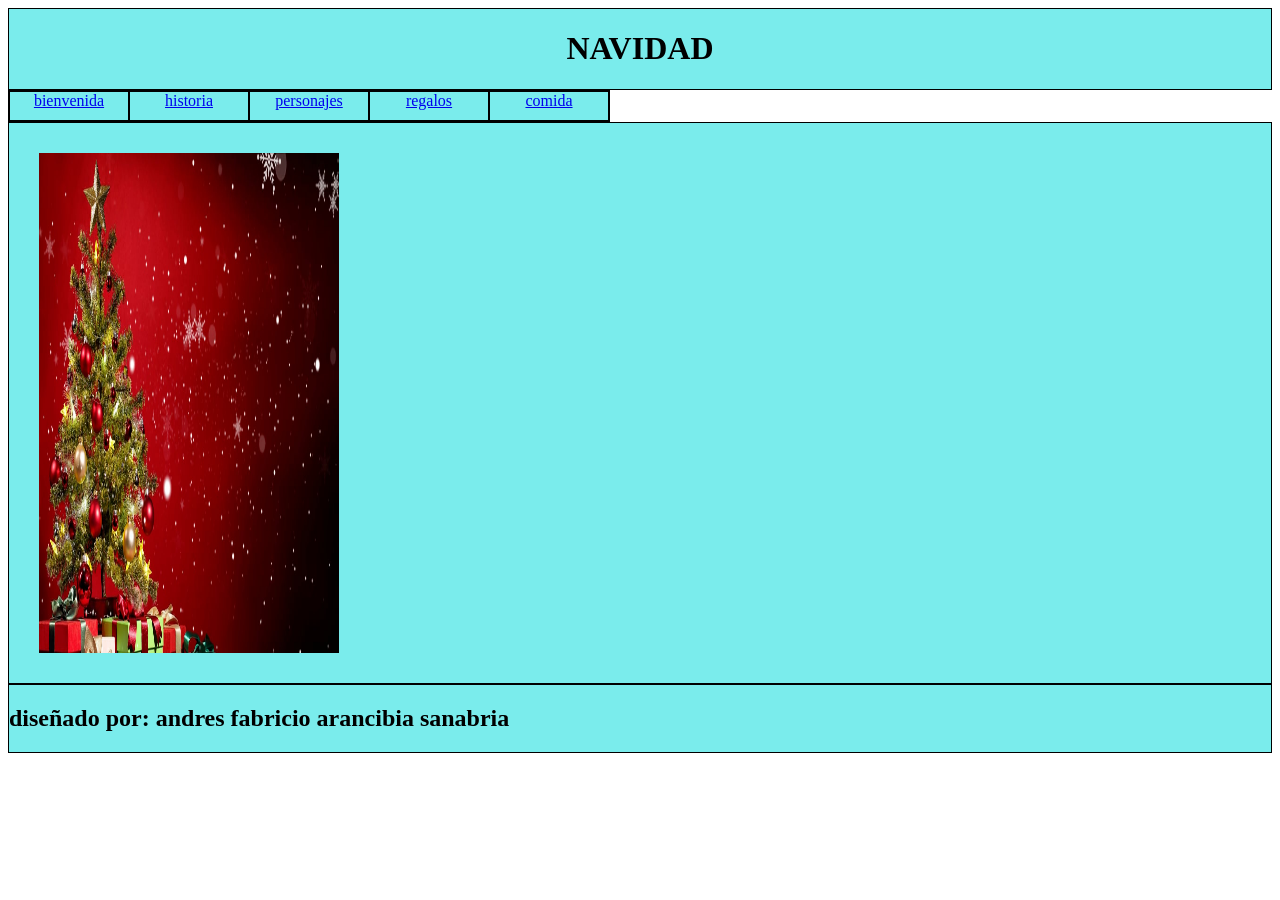
<file: index.html>
<!DOCTYPE html>
<html lang="en">
<head>
    <meta charset="UTF-8">
    <meta name="viewport" content="width=device-width, initial-scale=1.0">
    <title>Document</title>
    <link rel="stylesheet" href="css/main.css">
</head>
<body>
    <div class="title">
        <h1>NAVIDAD</h1>
    </div>
    <div class="container">
        <div class="link">
            <a href="bienvenida.html">bienvenida</a>
        </div>
        <div class="link">
            <a href="historia.html">historia</a>
        </div>
        <div class="link">
            <a href="personajes.html">personajes</a>
        </div>
        <div class="link">
            <a href="regalos.html">regalos</a>
        </div>
        <div class="link">
            <a href="restaurante.html">comida</a>
        </div>
    </div>
    <div class="torso">
        <img src="images/fondo.jpg" alt="imagen asi bonita" width="900px" height="500px">
    </div>
    <div class="pie">
        <h2>diseñado por: andres fabricio arancibia sanabria</h2>
    </div>
</body>
</html>
</file>
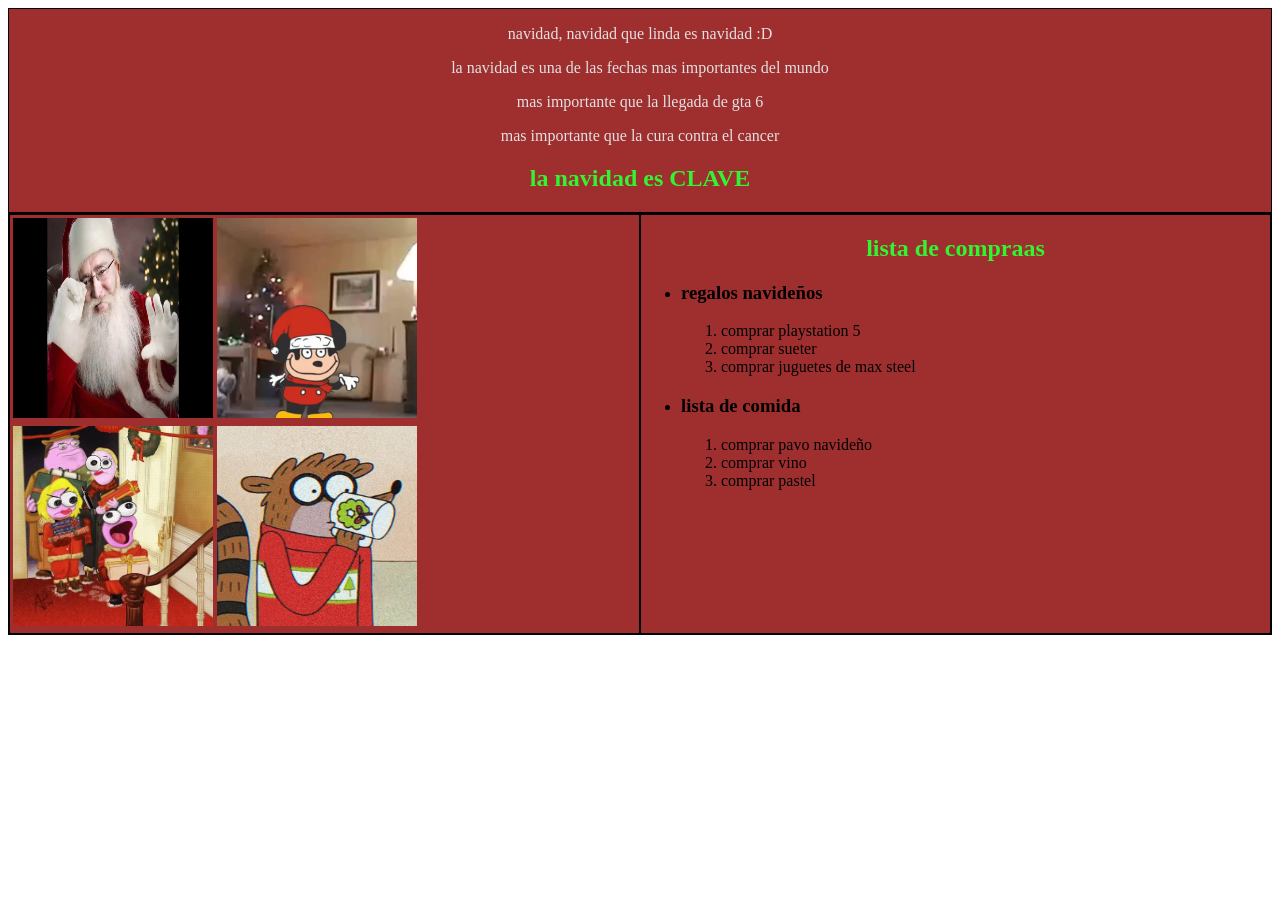
<file: bienvenida.html>
<!DOCTYPE html>
<html lang="en">
<head>
    <meta charset="UTF-8">
    <meta name="viewport" content="width=device-width, initial-scale=1.0">
    <title>Document</title>
    <link rel="stylesheet" href="css/bienvenida.css">
</head>
<body>
    <div class="historia">
        <p>navidad, navidad que linda es navidad :D</p>
        <p>la navidad es una de las fechas mas importantes del mundo</p>
        <p>mas importante que la llegada de gta 6</p>
        <p>mas importante que la cura contra el cancer</p>
        <h2>la navidad es CLAVE</h2>
    </div>
    <div class="container-1">
        <div class="fotitos">
            <table >
                <tr>
                    <th><img src="images/bienvenida/gabe claus.jpg" alt="img-1" width="200px" height="200px"></th>
                    <th><img src="images/bienvenida/mocki.jpg" alt="img-2" width="200px" height="200px"></th>
                </tr>
                <tr>
                    <th><img src="images/bienvenida/pimnavidad.jpg" alt="img-3" width="200px" height="200px"></th>
                    <th><img src="images/bienvenida/rigbynavidad.jpg" alt="img-4" width="200px" height="200px"></th>
                </tr>
            </table>
        </div>

        <div class="lista">
            <h2>lista de compraas</h2>
            <ul>
                <li><h3>regalos navideños</h3></li>
                    <ol>
                        <li>comprar playstation 5</li>
                        <li>comprar sueter</li>
                        <li>comprar juguetes de max steel</li>
                    </ol>
                <li><h3>lista de comida</h3></li>
                    <ol>
                        <li>comprar pavo navideño</li>
                        <li>comprar vino</li>
                        <li>comprar pastel</li>
                    </ol>
            </ul>
        </div>
    </div>
</body>
</html>
</file>
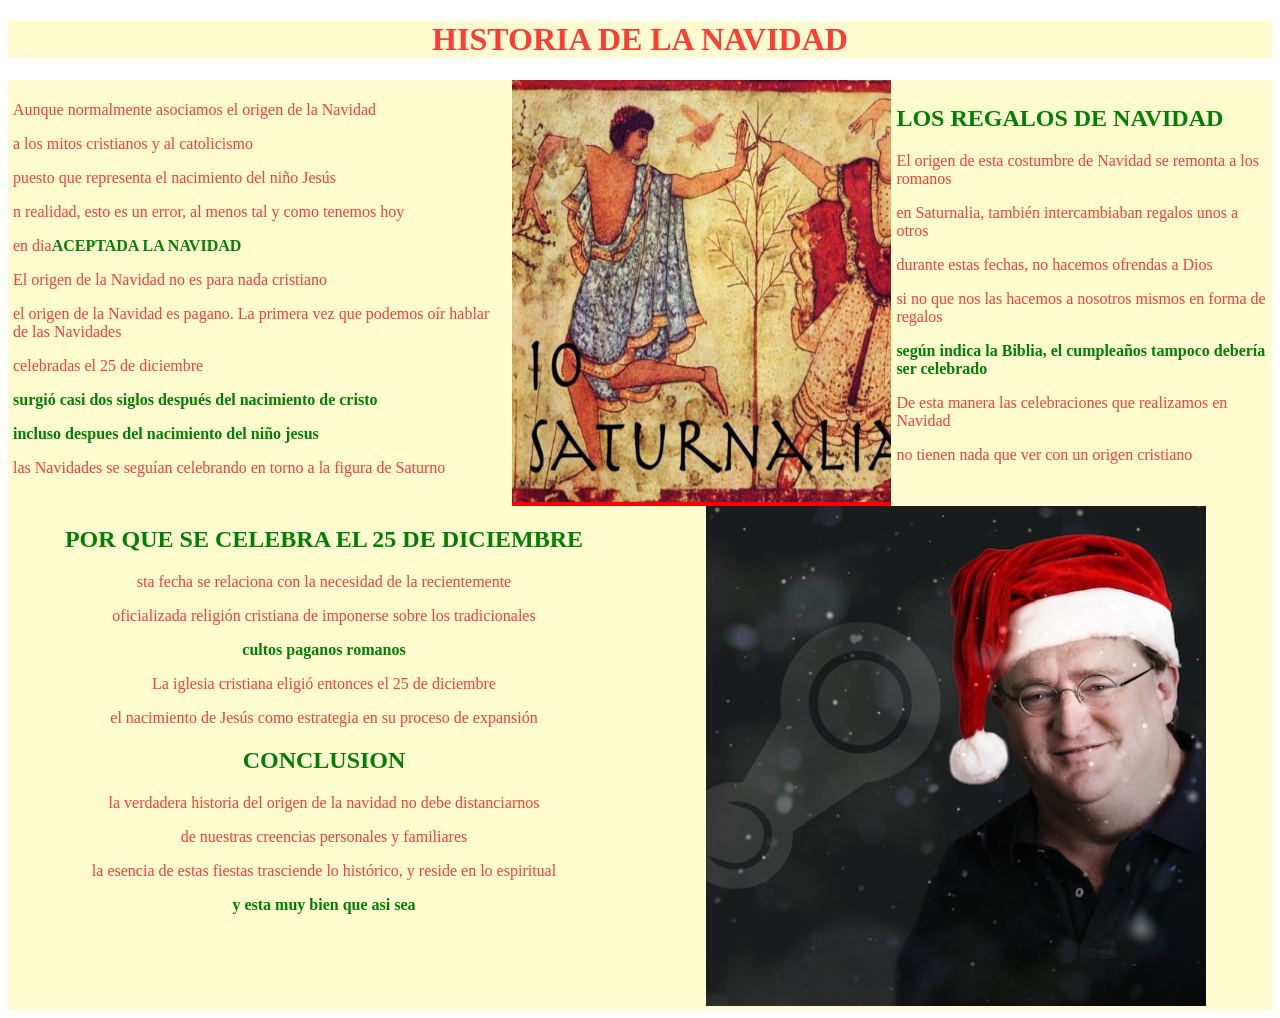
<file: historia.html>
<!DOCTYPE html>
<html lang="en">
<head>
    <meta charset="UTF-8">
    <meta name="viewport" content="width=device-width, initial-scale=1.0">
    <title>Document</title>
    <link rel="stylesheet" href="css/historia.css">
</head>
<body>
    <div class="titulo">
        <h1>HISTORIA DE LA NAVIDAD</h1>
    </div>
    <div class="container">
        <div class="introduccion">
            <p>Aunque normalmente asociamos el origen de la Navidad</p>
            <p>a los mitos cristianos y al catolicismo</p>
            <p>puesto que representa el nacimiento del niño Jesús</p>
            <p>n realidad, esto es un error, al menos tal y como tenemos hoy</p>
            <p>en dia<b>ACEPTADA LA NAVIDAD</b></p>
            <p>El origen de la Navidad no es para nada cristiano</p>
            <p>el origen de la Navidad es pagano. La primera vez que podemos oír hablar de las Navidades</p>
            <p>celebradas el 25 de diciembre</p>
            <p><b> surgió casi dos siglos después del nacimiento de cristo</b></p>
            <p><b>incluso despues del nacimiento del niño jesus</b></p>
            <p>las Navidades se seguían celebrando en torno a la figura de Saturno</p>
        </div>
        <div class="foto">
            <img src="images/historia/saturnalia!.jpg" width="450px" height="422px" alt="">
        </div>
        <div class="nudo">
            <h2>LOS REGALOS DE NAVIDAD</h2>
            <p>El origen de esta costumbre de Navidad se remonta a los romanos</p>
            <p>en Saturnalia, también intercambiaban regalos unos a otros</p>
            <p>durante estas fechas, no hacemos ofrendas a Dios</p>
            <p>si no que nos las hacemos a nosotros mismos en forma de regalos</p>
            <p><b>según indica la Biblia, el cumpleaños tampoco debería ser celebrado</b></p>
            <p>De esta manera las celebraciones que realizamos en Navidad</p>
            <p>no tienen nada que ver con un origen cristiano</p>
        </div>
    </div>
    <div class="container2">
        <div class="desenlace">
            <h2>POR QUE SE CELEBRA EL 25 DE DICIEMBRE</h2>
            <p>sta fecha se relaciona con la necesidad de la recientemente</p>
            <p>oficializada religión cristiana de imponerse sobre los tradicionales</p>
            <p><b>cultos paganos romanos</b></p>
            <p>La iglesia cristiana eligió entonces el 25 de diciembre</p>
            <p>el nacimiento de Jesús como estrategia en su proceso de expansión</p>
            <h2>CONCLUSION</h2>
            <p>la verdadera historia del origen de la navidad no debe distanciarnos</p>
            <p>de nuestras creencias personales y familiares</p>
            <p> la esencia de estas fiestas trasciende lo histórico, y reside en lo espiritual</p>
            <p><b>y esta muy bien que asi sea</b></p>
        </div>
        <div class="foto2">
            <img src="images/historia/gabegod.jpg" alt="" width="500px" height="500ox">
        </div>
    </div>
</body>
</html>
</file>
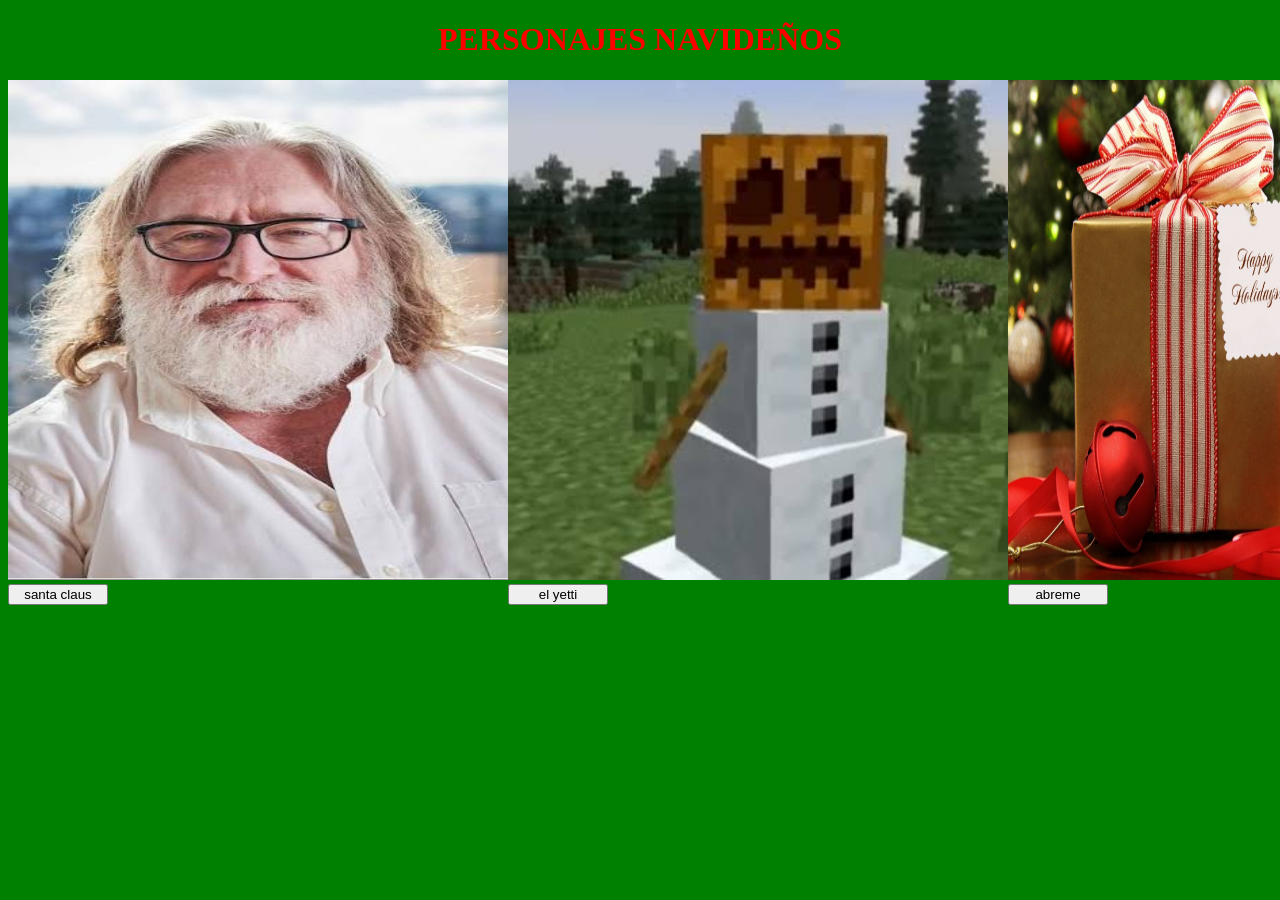
<file: personajes.html>
<!DOCTYPE html>
<html lang="en">
<head>
    <meta charset="UTF-8">
    <meta name="viewport" content="width=device-width, initial-scale=1.0">
    <title>Document</title>
    <link rel="stylesheet" href="css/personajes.css">
    <script src="js/personajes.js"></script>
</head>
<body>
    <div class="titulo">
        <h1>PERSONAJES NAVIDEÑOS</h1>
    </div>
    <div class="container">
        <div class="PERSONAJE1">
         <img src="images/personajes/gabeclaus.jpg" alt="santa claus" width="500px" height="500px"> <br>
         <button type="button" onclick="santa()" id="santa">santa claus</button>
        </div>
        <div class="PERSONAJE2" >
         <img src="images/personajes/yetti.jpg" alt="yetti" width="500px" height="500px"> <br>
         <button type="button" onclick="yetti()" id="yetti">el yetti</button>
        </div>
        <div class="PERSONAJE3" >
         <img src="images/personajes/christmas-gift-wallpaper.jpg" alt="regalo" width="500px" height="500px"> <br>
         <button type="button" onclick="regalo()" id="regalo">abreme</button>
        </div>
    </div>
    
</script>
</body>
</html>
</file>
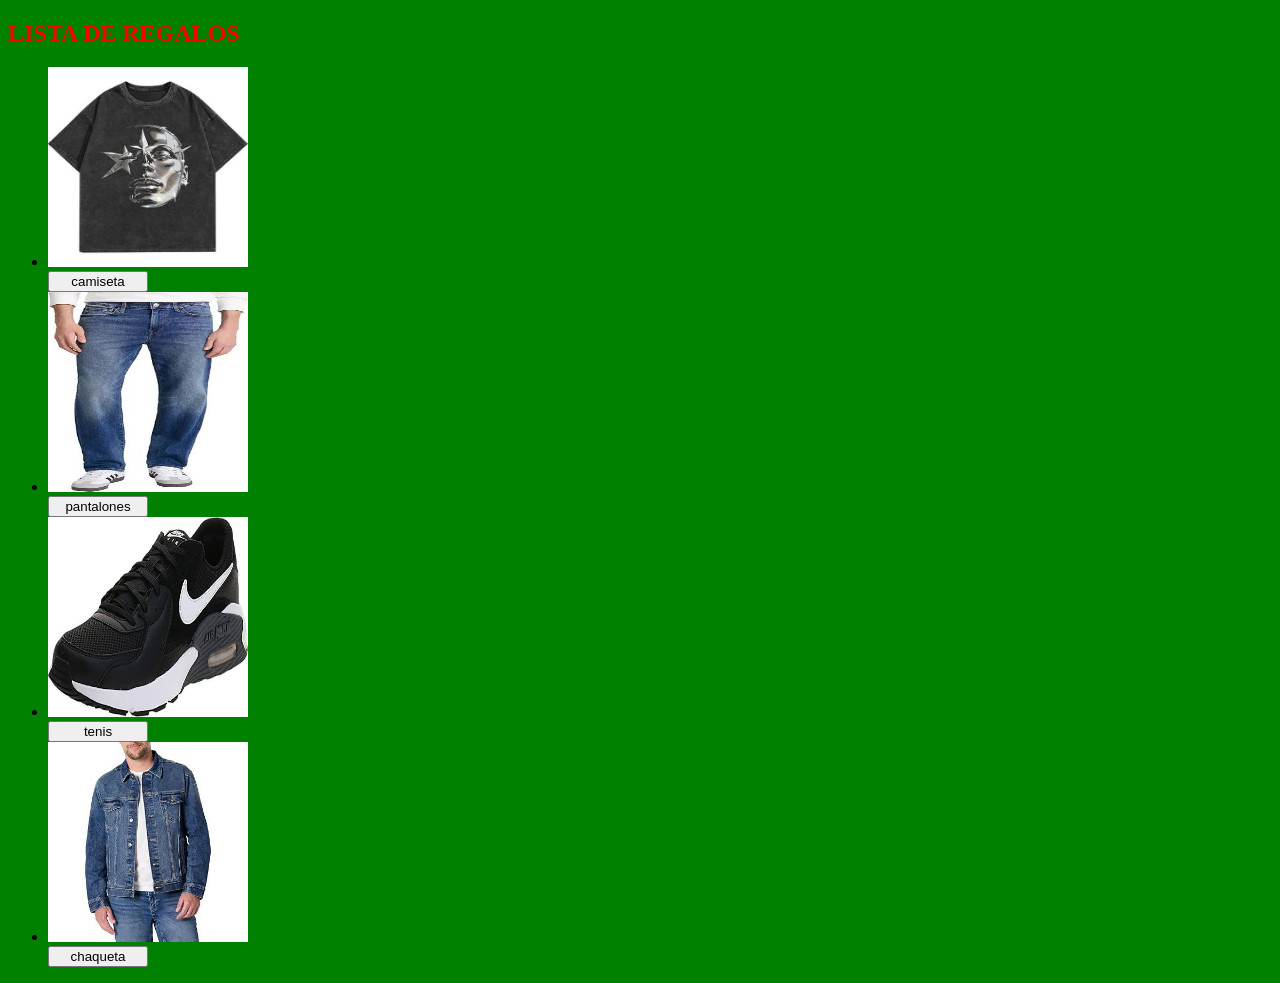
<file: regalos.html>
<!DOCTYPE html>
<html lang="en">
<head>
    <meta charset="UTF-8">
    <meta name="viewport" content="width=device-width, initial-scale=1.0">
    <title>Document</title>
    <script src="js/regalos.js"></script>
    <link rel="stylesheet" href="css/regalos.css">
</head>
<body>
    <div>
       <h2>LISTA DE REGALOS</h2>
        <ul>
            <li> <img src="images/regalos/camiseta.jpg" alt="camiseta" width="200px" height="200px"> <br> <button type="button" onclick="camiseta()" id="camiseta">camiseta</button></li>
            <li> <img src="images/regalos/jeans.jpg" alt="pantalones" width="200px" height="200px"> <br> <button type="button" onclick="pantalones()" id="pantalones">pantalones</button></li>
            <li> <img src="images/regalos/tenis.jpg" alt="tenis" width="200px" height="200px"> <br> <button type="button" onclick="tenis()" id="tenis">tenis</button></li>
            <li> <img src="images/regalos/chaqueta.jpg" alt="chaqueta" width="200px" height="200px"> <br> <button type="button" onclick="chaqueta()" id="chaqueta">chaqueta</button></li>
        </ul> 
    </div>
</body>
</html>
</file>
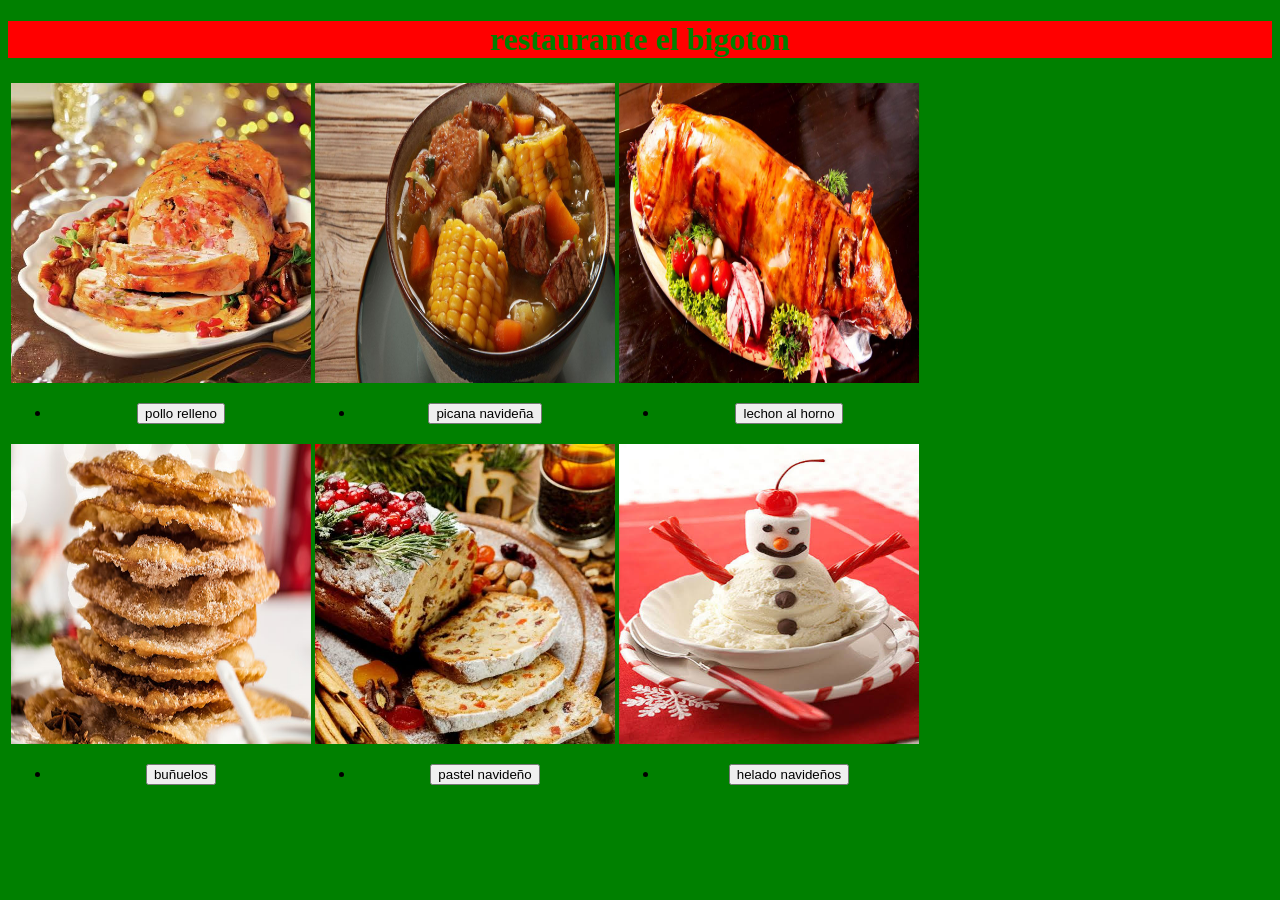
<file: restaurante.html>
<!DOCTYPE html>
<html lang="en">
<head>
    <meta charset="UTF-8">
    <meta name="viewport" content="width=device-width, initial-scale=1.0">
    <title>Document</title>
    <link rel="stylesheet" href="css/restaurante.css">
    <script src="js/restaurante.js"></script>
</head>
<body>
    <div class="titulo">
        <H1>restaurante el bigoton</H1>
    </div>
    <div class="comidas">
        <table>
            <tr>
                <th>
                    <img src="images/restaurante/pollo-relleno.jpg" alt="plato" width="300px" height="300px">
                    <ul>
                        <li><button type="button" onclick="pollo()" id="pollo">pollo relleno</button></li>
                    </ul>
                </th>
                 <th>
                    <img src="images/restaurante/picana-navideña.jpg" alt="plato" width="300px" height="300px">
                    <ul>
                        <li><button type="button" onclick="picana()" id="picana">picana navideña</button></li>
                    </ul>
                </th>
                 <th>
                    <img src="images/restaurante/lechon.jpg" alt="plato" width="300px" height="300px">
                    <ul>
                        <li><button type="button" onclick="lechon()" id="lechon">lechon al horno</button></li>
                    </ul>
                </th>
            </tr>

            <tr>
                <th>
                    <img src="images/restaurante/buñuelos.jpg" alt="plato" width="300px" height="300px">
                    <ul>
                        <li><button type="button" onclick="buñuelos()" id="buñuelos">buñuelos</button></li>
                    </ul>
                </th>
                 <th>
                    <img src="images/restaurante/pastel navideño.jpg" alt="plato" width="300px" height="300px">
                    <ul>
                        <li><button type="button" onclick="pastel()" id="pastel">pastel navideño</button></li>
                    </ul>
                </th>
                 <th>
                    <img src="images/restaurante/helado-navideño.jpg" alt="plato" width="300px" height="300px">
                    <ul>
                        <li><button type="button" onclick="helado()" id="helado">helado navideños</button></li>
                    </ul>
                </th>
            </tr>
        </table>
    </div>
</body>
</html>
</file>
<file: css/main.css>
div{
    background-color: rgb(122, 236, 236);
    border: 1px solid black;

}
.container{
    display: flex;
    height: 30px;
    width: 600px;
}
.link{
    width: 300px;
    text-align: center;
}
.title{
    text-align: center;
}
.torso{
    height: 500px;
    padding: 30px;
}
img{
    width: 300px;
}
</file>
<file: css/bienvenida.css>
div{
    background-color: rgb(159, 46, 46);
    border: 1px solid black;
}
.container-1{
    display: flex;
}
.fotitos{
    width: 50%;
}
.lista{
    width: 50%;
}
p{
    color: rgb(226, 226, 226);
    text-align: center;
}
h2{
    text-align: center;
    color: rgb(50, 244, 50);
}
</file>
<file: css/historia.css>
div{
    background-color: blue;
}
.container{
    display: flex;
}
.container2{
    display: flex;
}
.introduccion{
    width: 40%;
    padding: 5px;
    background-color: rgb(255, 253, 208);
}
.foto{
    width: 30%;
    background-color: red;
}
.nudo{
    width: 30%;
    padding: 5px;
    background-color: rgb(255, 253, 208);   
}
.desenlace{
    width: 50%;
    text-align: center;
    background-color: rgb(255, 253, 208);
}
.foto2{
    width: 50%;
    background-color: rgb(255, 253, 208);
    text-align: center;
}
.titulo{
    text-align: center;
    background-color: rgb(255, 253, 208);
    color: rgba(255, 11, 11, 0.797);
}
p{
    color: rgba(255, 11, 11, 0.797);
}
b{
    color: green;
}
h2{
    color: green;
}
</file>
<file: css/personajes.css>
.titulo{
    text-align: center;
    background-color: green;
    color: red;
}
.container{
    display: flex;
}
button{
    width: 100px;
}
body{
    background-color: green;
}
</file>
<file: css/regalos.css>
body{
    background-color: green;
}
h2{
    color: red;
}
button{
    width: 100px;
}
</file>
<file: css/restaurante.css>
body{
    background-color: green;
}
.titulo{
    background-color: red;
    color: green;
    text-align: center;
}
</file>
